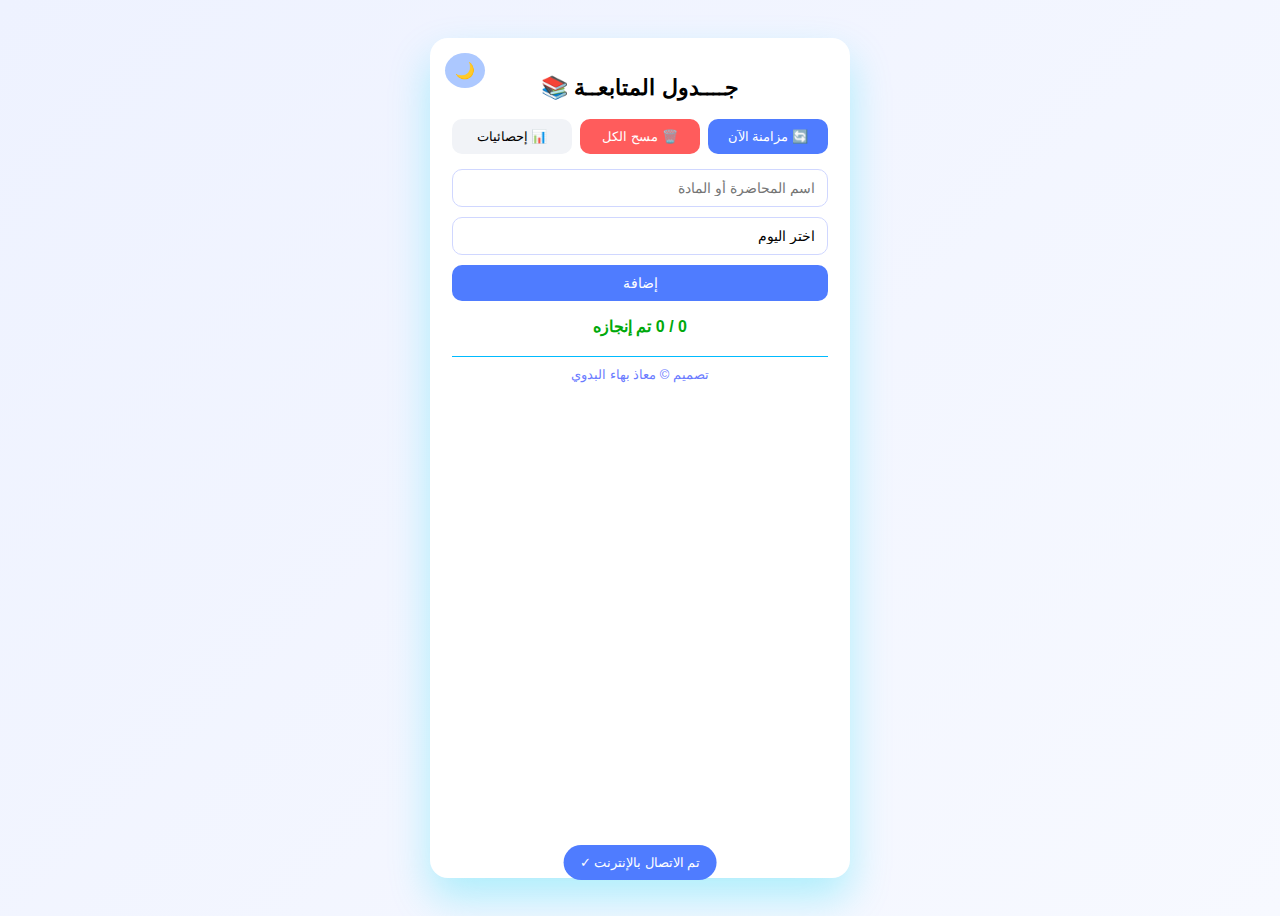
<file: index.html>
<!DOCTYPE html>
<html lang="ar" dir="rtl">
<head>
    <meta name="viewport" content="width=device-width, initial-scale=1.0">
    <link rel="manifest" href="manifest.json">
<meta name="theme-color" content="#4f7cff">
  <meta charset="UTF-8" />
  <title>جــــدول المتابعــة</title>
  <link rel="stylesheet" href="style.css" />
</head>
<body>

<div class="app">
  <h1> جــــدول المتابعــة  📚</h1>

  <button id="darkToggle" class="dark-toggle">🌙</button>


  <div class="top-actions">
  <button id="syncBtn">🔄 مزامنة الآن</button>
  <button id="clearBtn">🗑️ مسح الكل</button>
  <button id="statsBtn">📊 إحصائيات</button>
</div>


  <!-- إضافة مادة -->
  <div class="add-box">
  <input type="text" id="taskInput" placeholder="اسم المحاضرة أو المادة" />
  <select id="dayInput">
  <option value="">اختر اليوم</option>
</select>



  <button id="addBtn">إضافة</button>
</div>

  <p id="progress">0 / 0 تم إنجازه</p>

  <ul id="taskList"></ul>

  <div class="credit">
  <a href="about.html">تصميم © معاذ بهاء البدوي</a>
</div>

  

</div>

<script src="script.js"></script>
<div id="toast" class="toast"></div>
</body>
</html>
</file>
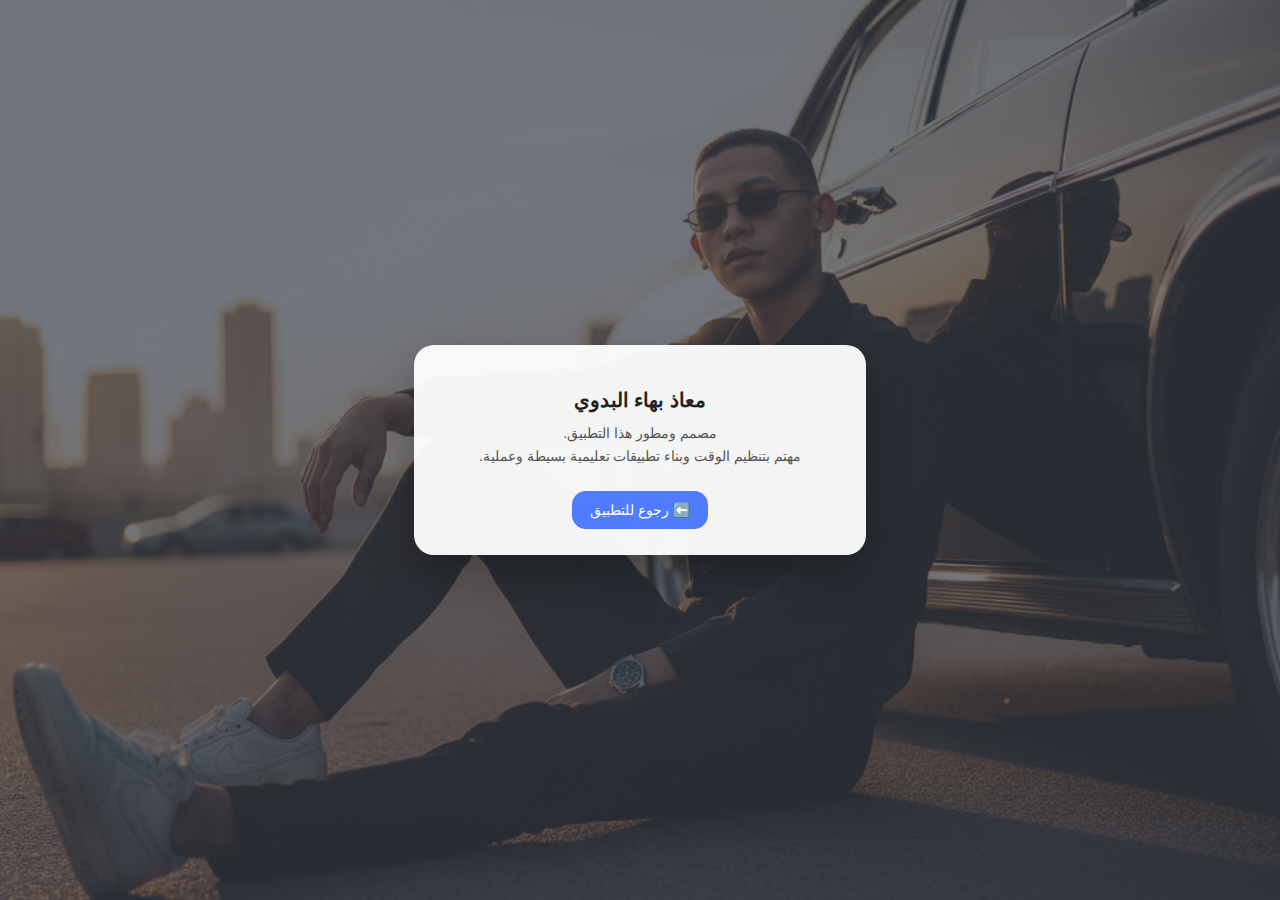
<file: about.html>
<!DOCTYPE html>
<html lang="ar" dir="rtl">
<head>
  <meta charset="UTF-8">
  <title>عن المطور</title>

  <style>
    body {
      margin: 0;
      font-family: "Segoe UI", Arial, sans-serif;

      /* ===== الخلفية الجديدة ===== */
      background:
        linear-gradient(
          #363943a6,
          #363943a6
        ),
        url("background.jpg") center / cover no-repeat;

      display: flex;
      justify-content: center;
      align-items: center;
      height: 100vh;
    }

    /* الكارت */
    .card {
      background: rgba(255, 255, 255, 0.95);
      width: 90%;
      max-width: 400px;
      padding: 26px;
      border-radius: 20px;
      box-shadow: 0 20px 45px rgba(0, 0, 0, 0.25);
      text-align: center;
      animation: fadeIn 0.6s ease;
    }

    h2 {
      margin-bottom: 10px;
      font-size: 20px;
      color: #222;
    }

    p {
      color: #555;
      line-height: 1.7;
      font-size: 14px;
      margin: 0;
    }

    /* زر الرجوع */
    .back {
      display: inline-block;
      margin-top: 22px;
      padding: 11px 18px;
      background: #4f7cff;
      color: #fff;
      text-decoration: none;
      border-radius: 14px;
      font-size: 14px;
      transition: 0.2s;
    }

    .back:hover {
      background: #3c66e0;
    }

    /* أنيميشن خفيف */
    @keyframes fadeIn {
      from {
        opacity: 0;
        transform: translateY(10px);
      }
      to {
        opacity: 1;
        transform: translateY(0);
      }
    }
  </style>
</head>

<body>

  <div class="card">
    <h2>معاذ بهاء البدوي</h2>

    <p>
      مصمم ومطور هذا التطبيق.<br>
      مهتم بتنظيم الوقت وبناء تطبيقات تعليمية بسيطة وعملية.
    </p>

    <a class="back" href="index.html">⬅️ رجوع للتطبيق</a>
  </div>

</body>
</html>
</file>
<file: style.css>
* {
  box-sizing: border-box;
}

body {
  font-family: "Cairo", "Segoe UI", Arial, sans-serif;
  background: linear-gradient(135deg, #eef2ff, #f7f9ff);
  min-height: 100vh;
  display: flex;
  justify-content: center;
  padding: 30px 10px;
}

/* الكارت الرئيسي */
.app {
  background: #ffffff;
  width: 420px;
  max-width: 100%;
  padding: 22px;
  border-radius: 18px;
  box-shadow: 0 20px 40px rgba(0, 216, 244, 0.292);
}

/* العنوان */
h1 {
  text-align: center;
  margin-bottom: 18px;
  font-size: 22px;
}

/* صندوق الإضافة */
.add-box {
  display: grid;
  grid-template-columns: 1fr;
  gap: 10px;
  margin-bottom: 15px;
}

.add-box input {
  flex: 1;
  padding: 10px 12px;
  border-radius: 10px;
  border: 1px solid #d0d7ff;
  outline: none;
  font-size: 14px;
}

.add-box button {
  background: #4f7cff;
  color: #fff;
  border: none;
  padding: 10px 14px;
  border-radius: 10px;
  cursor: pointer;
  font-size: 14px;
}

.add-box button:hover {
  background: #3c66e0;
}

/* التقدم */
#progress {
  text-align: center;
  margin-bottom: 15px;
  font-weight: bold;
  color:  #00a90b;
}

/* القائمة */
ul {
  list-style: none;
  padding: 0;
  margin: 0;
}

/* عنصر واحد */
li {
  background: #f6f8ff;
  border-radius: 14px;
  padding: 12px;
  margin-bottom: 12px;
  display: flex;
  flex-direction: column;
  gap: 8px;
  transition: 0.2s;
}

li:hover {
  transform: scale(1.01);
}

/* لما تخلص */
li.completed {
  background: #dfffe9;
  color: #2f7a4c;
  text-decoration: line-through;
}

/* الصف العلوي */
.task-row {
  display: flex;
  align-items: center;
  gap: 10px;
}

/* النص */
.task-row span {
  flex: 1;
  font-size: 14px;
  line-height: 1.4;
}

/* Checkbox */
input[type="checkbox"] {
  transform: scale(1.3);
  cursor: pointer;
}

/* اليوم */
.day {
  font-size: 12px;
  color: #3c66e0;
  background: #eef2ff;
  padding: 4px 12px;
  border-radius: 20px;
  width: fit-content;
}


/* أزرار */
.buttons {
  display: flex;
  gap: 6px;
}

.buttons button {
  border: none;
  border-radius: 8px;
  padding: 4px 8px;
  font-size: 12px;
  cursor: pointer;
}

.edit {
  background: #ffca28;
}

.delete {
  background: #ff5c5c;
  color: #fff;
}

.add-box select {
  padding: 10px 12px;
  border-radius: 10px;
  border: 1px solid #d0d7ff;
  font-size: 14px;
  outline: none;
  background: #fff;
  cursor: pointer;
}

.day-section {
  margin: 20px 0 10px;
  font-weight: bold;
  font-size: 15px;
  color: #3c66e0;
  display: flex;
  align-items: center;
  gap: 8px;
}

.day-section::before {
  content: "📅";
}

.day-section::after {
  content: "";
  flex: 1;
  height: 1px;
  background: #d0d7ff;
  margin-right: 8px;
}

.add-box input,
.add-box select {
  appearance: none;
}


/* =======================
   Mobile Responsive
======================= */
@media (max-width: 600px) {

  body {
    padding: 15px 8px;
  }

  .app {
    width: 100%;
    max-width: 100%;
    border-radius: 16px;
    padding: 18px 14px;
  }

  h1 {
    font-size: 20px;
  }

  /* صندوق الإضافة */
  .add-box {
    grid-template-columns: 1fr;
  }

  .add-box input,
  .add-box select,
  .add-box button {
    width: 100%;
    font-size: 14px;
    padding: 12px;
  }

  /* فاصل اليوم */
  .day-section {
    font-size: 14px;
    margin: 16px 0 8px;
  }

  /* الكارت */
  li {
    padding: 12px;
  }

  /* الصف */
  .task-row {
    flex-wrap: wrap;
    gap: 8px;
  }

  .task-row span {
    width: 100%;
    font-size: 14px;
  }

  /* الأزرار */
  .buttons {
    width: 100%;
    justify-content: flex-end;
    gap: 8px;
  }

  .buttons button {
    padding: 6px 10px;
    font-size: 12px;
  }

  input[type="checkbox"] {
    transform: scale(1.4);
  }
}

.credit {
  margin-top: 25px;
  padding-top: 10px;
  border-top: 1px solid #00bbff;
  text-align: center;
  font-size: 12px;
  color: #131313;
}

.top-actions {
  display: flex;
  gap: 8px;
  margin-bottom: 15px;
}

.top-actions button {
  flex: 1;
  padding: 10px;
  border: none;
  border-radius: 10px;
  font-size: 13px;
  cursor: pointer;
}

#syncBtn { background: #4f7cff; color: #fff; }
#clearBtn { background: #ff5c5c; color: #fff; }
#statsBtn { background: #f1f3f7; }

.day-section {
  display: flex;
  justify-content: space-between;
  align-items: center;
}

.day-section button {
  border: none;
  background: transparent;
  cursor: pointer;
  font-size: 14px;
}


/* زر دارك مود */
.dark-toggle {
  position: absolute;
  top: 15px;
  left: 15px;
  background: #acc8ff;
  border: none;
  border-radius: 50%;
  padding: 8px 10px;
  cursor: pointer;
  font-size: 16px;
}

/* الوضع الداكن */
body.dark {
  background: #121212;
  color: #fff;
}

body.dark .app {
  background: #1e1e1e;
}

body.dark li {
  background: #2a2a2a;
}

body.dark .day-section {
  color: #9bb3ff;
}

body.dark .top-actions button {
  opacity: 0.9;
}


.toast {
  position: fixed;
  top: 50%;
  left: 50%;
  transform: translate(-50%, -50%) scale(0.9);
  background: #4f7cff;
  color: #fff;
  padding: 14px 22px;
  border-radius: 18px;
  font-size: 14px;
  box-shadow: 0 20px 40px rgba(0,0,0,0.3);
  opacity: 0;
  pointer-events: none;
  transition: 0.3s ease;
  z-index: 9999;
}

.toast.show {
  opacity: 1;
  transform: translate(-50%, -50%) scale(1);
}

.credit {
  text-align: center;
  margin-top: 20px;
  font-size: 13px;
}

.credit a {
  color: #6b7cff;
  text-decoration: none;
}

/* في الدارك مود */
body.dark .credit a {
  color: #9bb3ff;
}

.credit a:hover {
  text-decoration: underline;
}


/* تثبيت زر الدارك مود */
.app {
  position: relative;
}

/* =========================
   تحسين day-section (دمج)
========================= */
.day-section {
  margin: 20px 0 10px;
  font-weight: bold;
  font-size: 15px;
  color: #3c66e0;
  display: flex;
  align-items: center;
  gap: 8px;
}

.day-section::before {
  content: "📅";
}

.day-section::after {
  content: "";
  flex: 1;
  height: 1px;
  background: #d0d7ff;
  margin-right: 8px;
}

.day-section button {
  border: none;
  background: transparent;
  cursor: pointer;
  font-size: 14px;
}

/* =========================
   Confirm Popup (تأكيد)
========================= */
.confirm-box {
  position: fixed;
  inset: 0;
  background: rgba(0,0,0,0.45);
  display: none;
  justify-content: center;
  align-items: center;
  z-index: 10000;
}

.confirm-box.show {
  display: flex;
}

.confirm-card {
  background: #fff;
  padding: 22px;
  border-radius: 18px;
  width: 85%;
  max-width: 320px;
  text-align: center;
  animation: pop 0.25s ease;
}

.confirm-card p {
  margin: 0 0 18px;
  font-size: 14px;
  color: #333;
}

.confirm-actions {
  display: flex;
  gap: 10px;
}

.confirm-actions button {
  flex: 1;
  padding: 10px;
  border: none;
  border-radius: 12px;
  font-size: 13px;
  cursor: pointer;
}

#confirmYes {
  background: #ff5c5c;
  color: #fff;
}

#confirmNo {
  background: #f1f3f7;
}

/* أنيميشن */
@keyframes pop {
  from {
    transform: scale(0.9);
    opacity: 0;
  }
  to {
    transform: scale(1);
    opacity: 1;
  }
}

/* =========================
   Confirm Popup في Dark Mode
========================= */
body.dark .confirm-card {
  background: #1e1e1e;
}

body.dark .confirm-card p {
  color: #fff;
}

body.dark #confirmNo {
  background: #2a2a2a;
  color: #fff;
}
</file>
